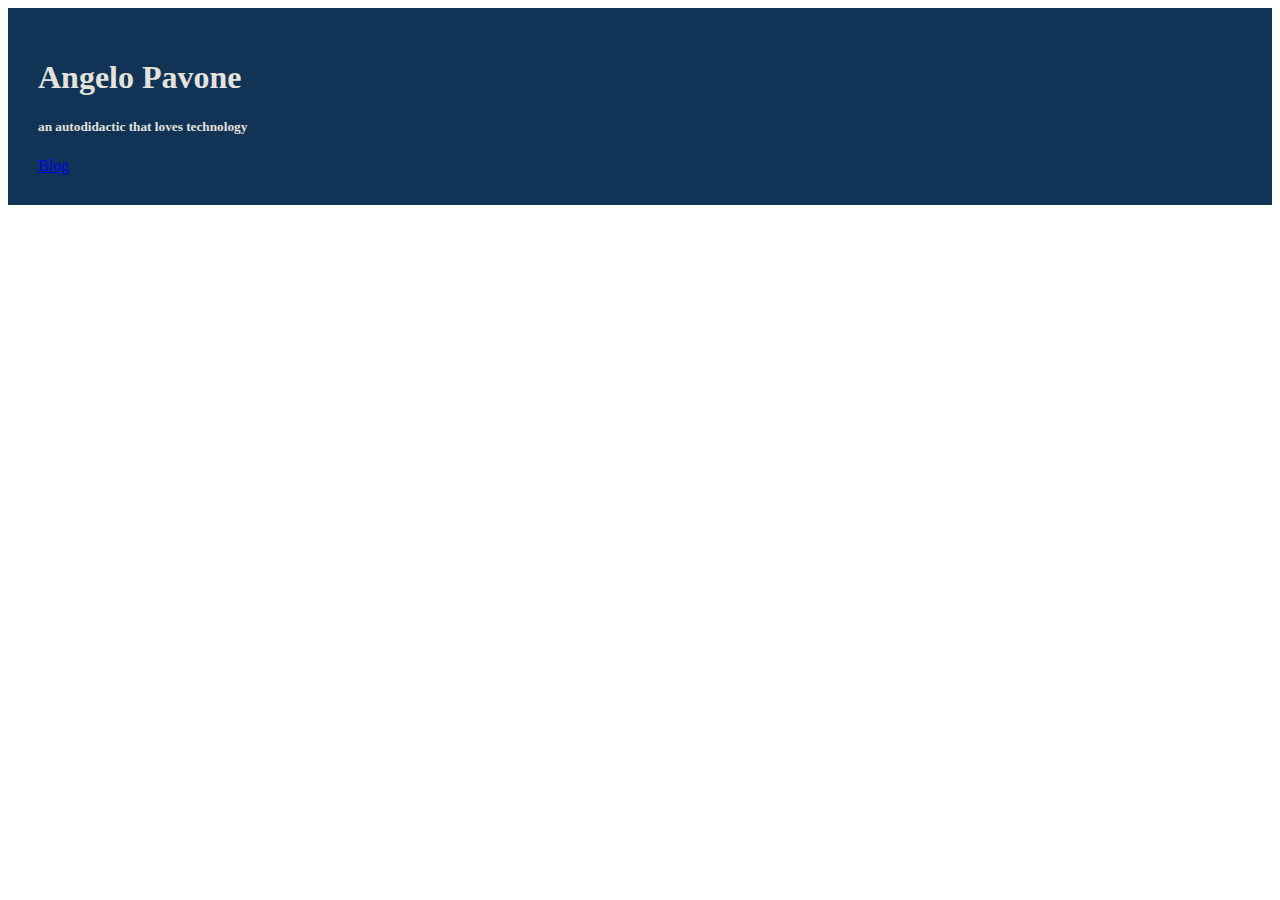
<file: homepage/index.html>
<!DOCTYPE html>

<html lang="en">
    <head>
        <meta charset="utf-8">
        <meta name="viewport" content="width=device-width, initial-scale=1">

        <link href="https://cdn.jsdelivr.net/npm/bootstrap@5.0.2/dist/css/bootstrap.min.css" rel="stylesheet" integrity="sha384-EVSTQN3/azprG1Anm3QDgpJLIm9Nao0Yz1ztcQTwFspd3yD65VohhpuuCOmLASjC" crossorigin="anonymous">
        <script src="https://cdn.jsdelivr.net/npm/bootstrap@5.0.2/dist/js/bootstrap.bundle.min.js" integrity="sha384-MrcW6ZMFYlzcLA8Nl+NtUVF0sA7MsXsP1UyJoMp4YLEuNSfAP+JcXn/tWtIaxVXM" crossorigin="anonymous"></script>

        <link href="styles.css" rel="stylesheet">

        <title>Angelo</title>
    </head>
    <body>
        <div class="jumbotron jumbotron-fluid">
            <div class="container">
                <h1>Angelo Pavone</h1>
                <h5>an autodidactic that loves technology</h5>
                <a id="blog-button" href="blog.html" roll="button">Blog</a>
            </div>
        </div>
    </body>
</html>
</file>
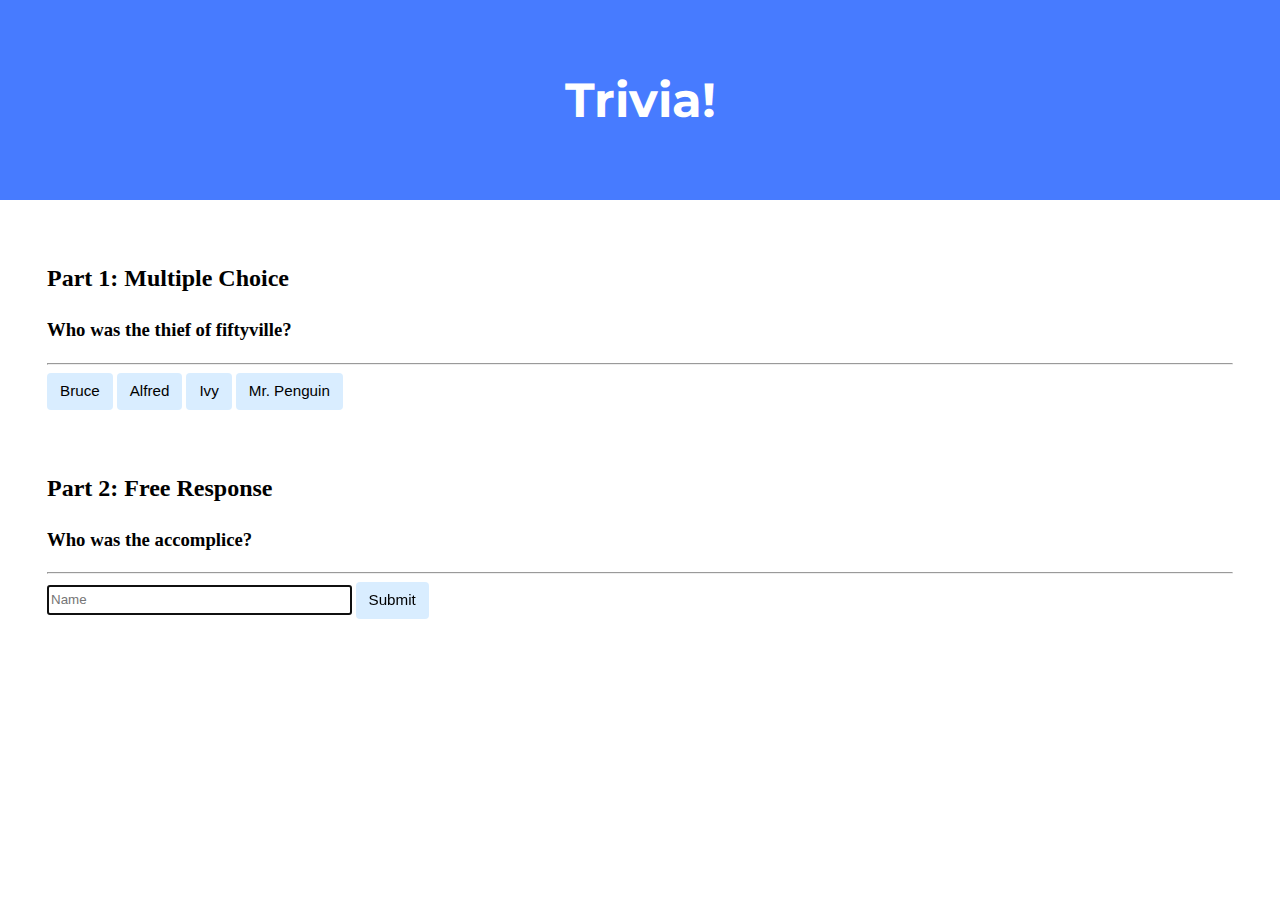
<file: trivia/index.html>
<!DOCTYPE html>

<html lang="en">
    <head>
        <link href="https://fonts.googleapis.com/css2?family=Montserrat:wght@500&display=swap" rel="stylesheet">
        <link href="styles.css" rel="stylesheet">
        <title>Trivia!</title>
    </head>
        <script src="scripts.js"></script>
    <body>
        <div class="header">
            <h1>Trivia!</h1>
        </div>
        <div class="container">
            <div class="section">
                <h2>Part 1: Multiple Choice </h2>
                <h3>Who was the thief of fiftyville?</h3>
                <hr>
                    <div id="btn-group">
                        <button id="Bruce">Bruce</button>
                        <button id="Alfred">Alfred</button>
                        <button id="Ivy">Ivy</button>
                        <button id="Penguin">Mr. Penguin</button>
                        <p><b id="feedback_btn"></b></p>
                    </div>
            </div>
            <div class="section">
                <h2>Part 2: Free Response</h2>
                <h3>Who was the accomplice?</h3>
                <hr>
                <form>
                    <input autocomplete="off" autofocus id="name" placeholder="Name" type="text">
                    <input type="submit">
                </form>
                <p><b id="feedback_txt"></b></p>
            </div>
        </div>
    </body>
</html>
</file>
<file: homepage/styles.css>
.jumbotron {
    background-color: #113355;
    color: #e3e2dc;
    padding: 30px 30px;
}
</file>
<file: trivia/styles.css>
body {
    background-color: white;
    color: black;
    font-size: 1rem;
    font-weight: 400;
    line-height: 1.5;
    margin: 0;
    text-align: left;
}

.container {
    margin-left: auto;
    margin-right: auto;
    padding-left: 15px;
    padding-right: 15px;
}

.header {
    background-color: #477bff;
    color: #fff;
    margin-bottom: 2rem;
    padding: 2rem 1rem;
    text-align: center;
}

.section {
    padding: 0.5rem 2rem 1rem 2rem;
}

.section:hover {
    background-color: white;
    transition: color 2s ease-in-out, background-color 0.15s ease-in-out;
}

h1 {
    font-family: 'Montserrat', sans-serif;
    font-size: 48px;
}

button, input[type="submit"] {
    background-color: #d9edff;
    border: 1px solid transparent;
    border-radius: 0.25rem;
    font-size: 0.95rem;
    font-weight: 400;
    line-height: 1.5;
    padding: 0.375rem 0.75rem;
    text-align: center;
    transition: color 0.15s ease-in-out, background-color 0.15s ease-in-out, border-color 0.15s ease-in-out, box-shadow 0.15s ease-in-out;
    vertical-align: middle;
}

input[type="text"] {
    line-height: 1.8;
    width: 25%;
}

input[type="text"]:hover {
    background-color: white;
;
    transition: color 2s ease-in-out, background-color 0.15s ease-in-out;
}

button:hover {
    background-color: #c7deeb;
}

input:hover[type="submit"] {
    background-color: #c7deeb;
}
</file>
